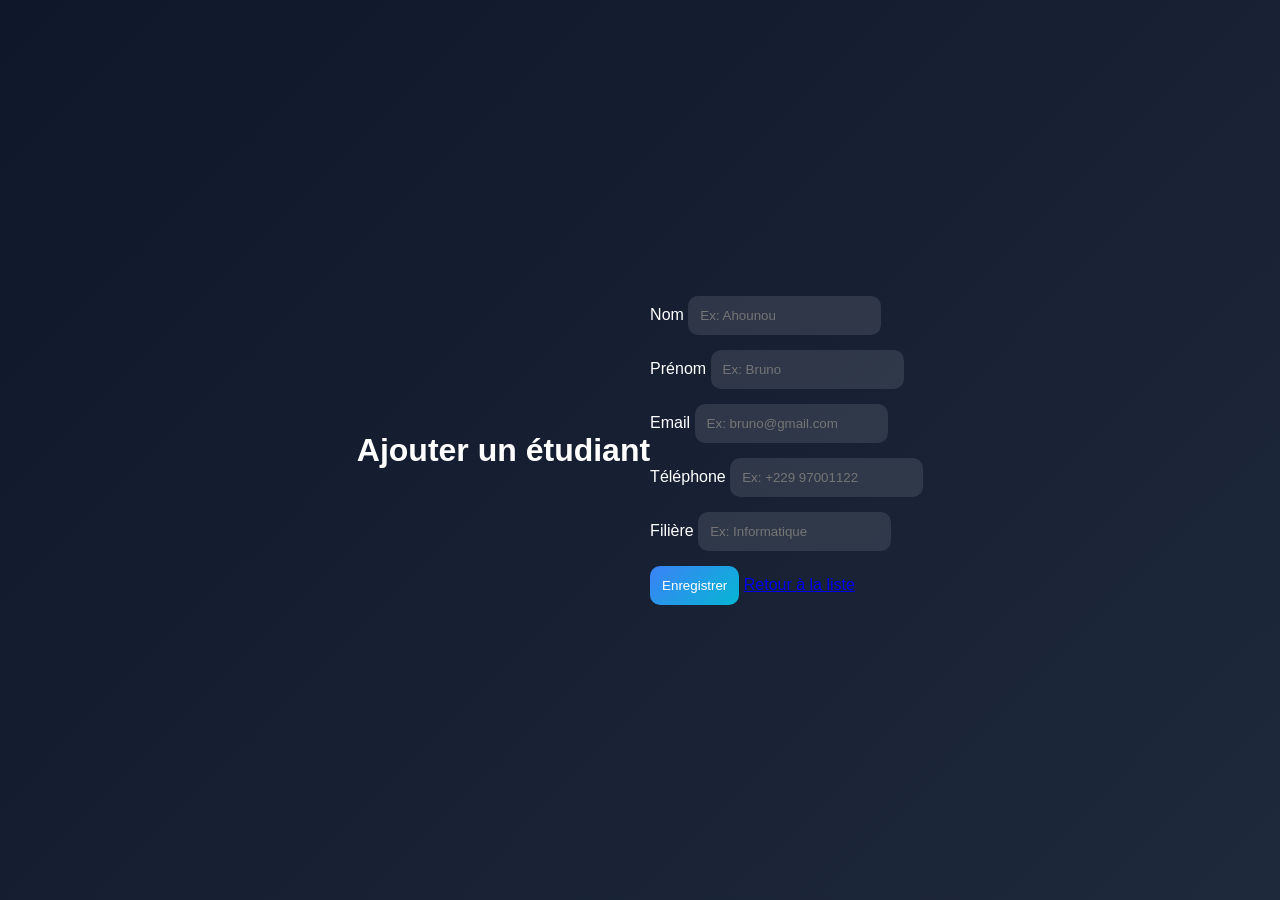
<file: form.html>
<!DOCTYPE html>
<html lang="fr">
<head>
  <meta charset="UTF-8" />
  <meta name="viewport" content="width=device-width, initial-scale=1.0" />
  <title>Ajouter un étudiant</title>
  <link rel="stylesheet" href="style.css" />
</head>
<body>

  <h1>Ajouter un étudiant</h1>

  <div id="alert-zone"></div>

  <form id="mainForm">

    <div class="form-group">
      <label for="nom">Nom</label>
      <input type="text" id="nom" name="nom" class="form-input" placeholder="Ex: Ahounou" />
      <span class="field-error" id="err-nom"></span>
    </div>

    <div class="form-group">
      <label for="prenom">Prénom</label>
      <input type="text" id="prenom" name="prenom" class="form-input" placeholder="Ex: Bruno" />
      <span class="field-error" id="err-prenom"></span>
    </div>

    <div class="form-group">
      <label for="email">Email</label>
      <input type="email" id="email" name="email" class="form-input" placeholder="Ex: bruno@gmail.com" />
      <span class="field-error" id="err-email"></span>
    </div>

    <div class="form-group">
      <label for="telephone">Téléphone</label>
      <input type="tel" id="telephone" name="telephone" class="form-input" placeholder="Ex: +229 97001122" />
      <span class="field-error" id="err-telephone"></span>
    </div>

    <div class="form-group">
      <label for="filiere">Filière</label>
      <input type="text" id="filiere" name="filiere" class="form-input" placeholder="Ex: Informatique" />
      <span class="field-error" id="err-filiere"></span>
    </div>

    <div class="form-actions">
      <button type="submit">Enregistrer</button>
      <a href="index.html">Retour à la liste</a>
    </div>

  </form>

  <script src="script.js"></script>
</body>
</html>
</file>
<file: style.css>
/* RESET */
* {
    margin: 0;
    padding: 0;
    box-sizing: border-box;
}

/* BODY */
body {
    font-family: "Segoe UI", sans-serif;
    background: linear-gradient(135deg, #0f172a, #1e293b);
    color: #fff;
    min-height: 100vh;
    display: flex;
    justify-content: center;
    align-items: center;
}

/* CONTAINER */
main {
    width: 90%;
    max-width: 900px;
    background: rgba(255, 255, 255, 0.05);
    backdrop-filter: blur(10px);
    border-radius: 20px;
    padding: 30px;
    box-shadow: 0 0 30px rgba(0,0,0,0.4);
}

/* TABLE */
table {
    width: 100%;
    border-collapse: collapse;
    margin-top: 20px;
}

thead {
    background: rgba(255,255,255,0.1);
}

th, td {
    padding: 12px;
    text-align: center;
}

tbody tr {
    border-bottom: 1px solid rgba(255,255,255,0.1);
    transition: 0.3s;
}

tbody tr:hover {
    background: rgba(255,255,255,0.1);
}

/* FORM */
form {
    display: flex;
    flex-direction: column;
    gap: 15px;
}

input {
    padding: 12px;
    border-radius: 10px;
    border: none;
    background: rgba(255,255,255,0.1);
    color: white;
}

button {
    padding: 12px;
    border-radius: 10px;
    border: none;
    background: linear-gradient(135deg, #3b82f6, #06b6d4);
    color: white;
    cursor: pointer;
}
</file>
